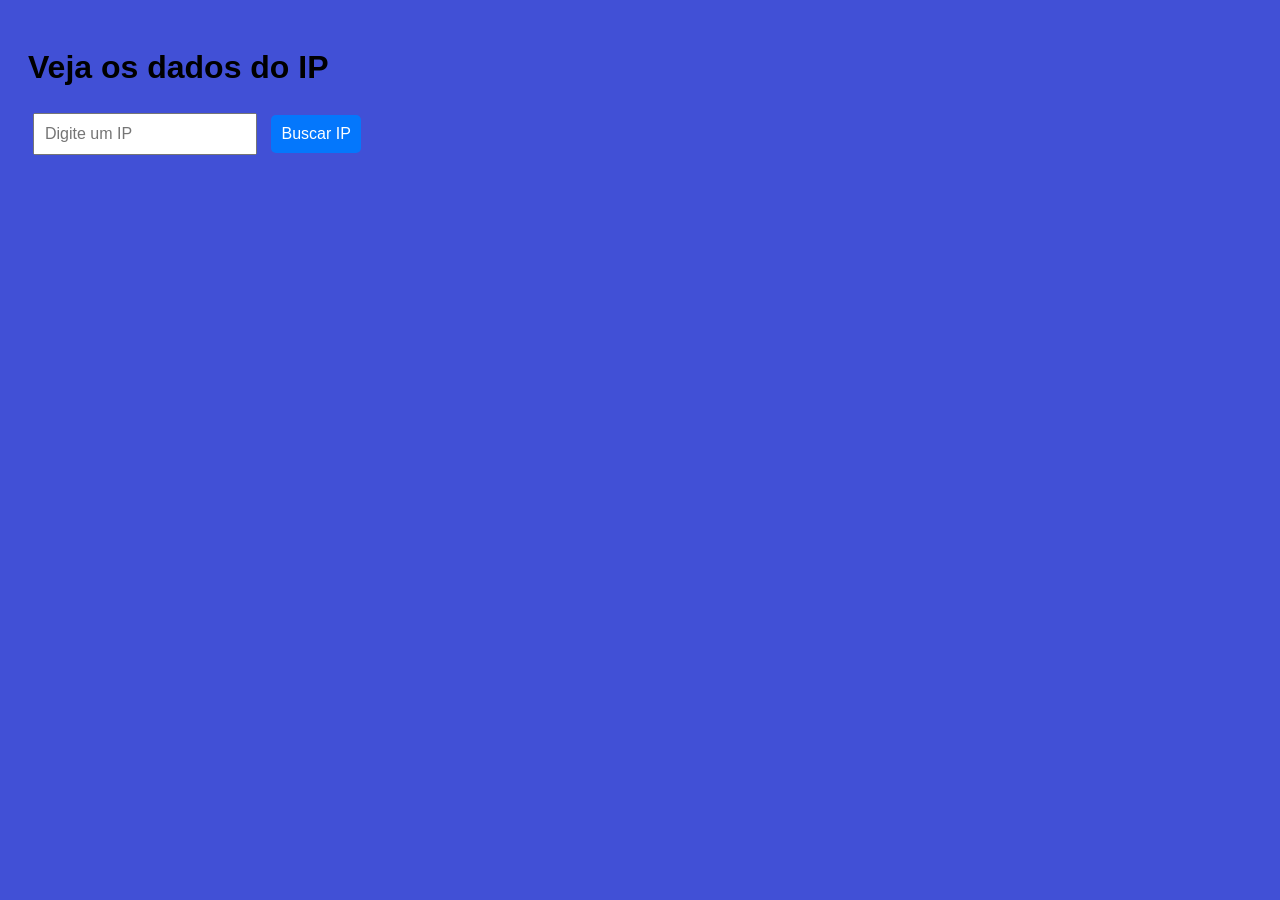
<file: index.html>
<!DOCTYPE html>
<html lang="pt-BR">
<head>
  <meta charset="UTF-8">
  <title>Dados IP</title>
  <link rel="stylesheet" href="style.css">
  <link rel="stylesheet" href="https://cdnjs.cloudflare.com/ajax/libs/font-awesome/6.5.0/css/all.min.css">
</head>
<body>

  <h1>Veja os dados do IP</h1>

  <div id="alert-info"></div>

  <input type="text" id="inputIpAddress" placeholder="Digite um IP">
  <button id="btnGetIp">Buscar IP</button>

  <div class="tabela" style="display: none;">
    <table id="ipTable"></table>
  </div>

  <script src="script.js"></script>
</body>
</html>
</file>
<file: style.css>
body {
  font-family: Arial, sans-serif;
  padding: 20px;
  background: #4150d6;
}

input, button {
  padding: 10px;
  margin: 5px;
  font-size: 16px;
}

button {
  background-color: #007bffee;
  color: rgb(255, 255, 255);
  border: none;
  cursor: pointer;
  border-radius: 5px;
}

button:hover {
  background-color: #0056b3;
}

table {
  width: 100%;
  margin-top: 20px;
  border-collapse: collapse;
  background: rgb(118, 119, 201);
}

th, td {
  padding: 10px;
  border: 1px solid #dddddd;
  text-align: left;
}

.fa-times {
  color: red;
  cursor: pointer;
}
</file>
